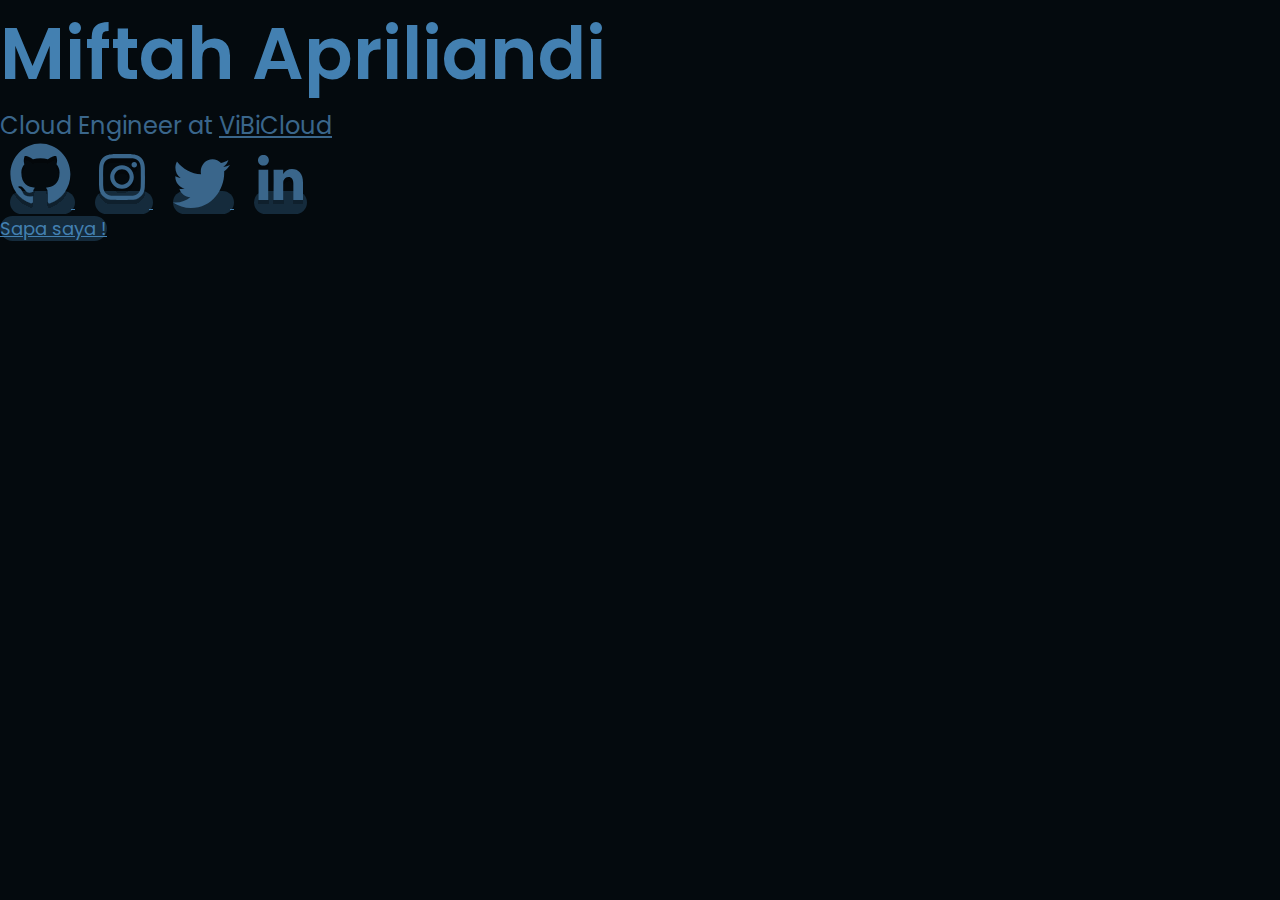
<file: index.html>
<!doctype html>
<html lang="en">

<head>
    <!-- Required meta tags -->
    <meta charset="utf-8">
    <meta name="viewport" content="width=device-width, initial-scale=1">

    <!-- Bootstrap CSS -->
    <link href="https://cdn.jsdelivr.net/npm/bootstrap@5.1.3/dist/css/bootstrap.min.css" rel="stylesheet" integrity="sha384-1BmE4kWBq78iYhFldvKuhfTAU6auU8tT94WrHftjDbrCEXSU1oBoqyl2QvZ6jIW3" crossorigin="anonymous">
    <link rel="stylesheet" href="style.css">
    <link rel="icon" href="img/icon.svg" type="image/icon type">

    <title>Miftah Apriliandi</title>
  </head>
  <body>
      
    <div class="container d-flex justify-content-center align-items-center">

        <section class="jumbotron text-dark text-center">
            <h1 class="display-4">Miftah Apriliandi</h1>
            <p class="lead">Cloud Engineer at <a href="https://vibicloud.com">ViBiCloud</a> </p>
            <div class="links d-flex justify-content-center align-items-center">
                <a class="btn btn-link d-flex justify-content-center align-items-center" href="https://github.com/miftahapriliandi">
                    <svg width="61" height="65" viewBox="0 0 61 65" fill="none" xmlns="http://www.w3.org/2000/svg">
                    <g filter="url(#filter0_d)">
                    <path fill-rule="evenodd" clip-rule="evenodd" d="M30.382 0.382023C13.807 0.382023 0.382019 14.1466 0.382019 31.1408C0.382019 44.7516 8.96952 56.2477 20.8945 60.3233C22.3945 60.5924 22.957 59.6696 22.957 58.8622C22.957 58.1317 22.9195 55.7094 22.9195 53.1334C15.382 54.556 13.432 51.2494 12.832 49.5192C12.4945 48.6349 11.032 45.9051 9.75702 45.1745C8.70702 44.5978 7.20702 43.1752 9.71952 43.1368C12.082 43.0983 13.7695 45.3668 14.332 46.2896C17.032 50.9418 21.3445 49.6346 23.0695 48.8272C23.332 46.8278 24.1195 45.4821 24.982 44.7132C18.307 43.9442 11.332 41.2912 11.332 29.526C11.332 26.181 12.4945 23.4127 14.407 21.2596C14.107 20.4906 13.057 17.3378 14.707 13.1085C14.707 13.1085 17.2195 12.3011 22.957 16.2613C25.357 15.5692 27.907 15.2232 30.457 15.2232C33.007 15.2232 35.557 15.5692 37.957 16.2613C43.6945 12.2626 46.207 13.1085 46.207 13.1085C47.857 17.3378 46.807 20.4906 46.507 21.2596C48.4195 23.4127 49.582 26.1425 49.582 29.526C49.582 41.3297 42.5695 43.9442 35.8945 44.7132C36.982 45.6744 37.9195 47.5199 37.9195 50.4035C37.9195 54.5175 37.882 57.8241 37.882 58.8622C37.882 59.6696 38.4445 60.6309 39.9445 60.3233C51.7945 56.2477 60.382 44.7132 60.382 31.1408C60.382 14.1466 46.957 0.382023 30.382 0.382023Z" fill="#3A668B"/>
                    </g>
                    <defs>
                    <filter id="filter0_d" x="0.382019" y="0.382023" width="60" height="64" filterUnits="userSpaceOnUse" color-interpolation-filters="sRGB">
                    <feFlood flood-opacity="0" result="BackgroundImageFix"/>
                    <feColorMatrix in="SourceAlpha" type="matrix" values="0 0 0 0 0 0 0 0 0 0 0 0 0 0 0 0 0 0 127 0" result="hardAlpha"/>
                    <feOffset dy="4"/>
                    <feComposite in2="hardAlpha" operator="out"/>
                    <feColorMatrix type="matrix" values="0 0 0 0 0 0 0 0 0 0 0 0 0 0 0 0 0 0 0.25 0"/>
                    <feBlend mode="normal" in2="BackgroundImageFix" result="effect1_dropShadow"/>
                    <feBlend mode="normal" in="SourceGraphic" in2="effect1_dropShadow" result="shape"/>
                    </filter>
                    </defs>
                    </svg>
                </a>
                <a class="btn btn-link d-flex justify-content-center align-items-center" href="https://instagram.com/miftahapriliandi">
                    <svg width="54" height="54" viewBox="0 0 54 54" fill="none" xmlns="http://www.w3.org/2000/svg">
                    <g filter="url(#filter0_d)">
                    <path d="M26.9887 4.1422C33.127 4.1422 33.854 4.16556 36.2781 4.27616C38.5195 4.37846 39.7367 4.75297 40.5469 5.0677C41.6198 5.48473 42.3857 5.98298 43.1901 6.78738C43.9945 7.59179 44.4928 8.35768 44.9097 9.43065C45.2246 10.2408 45.5991 11.458 45.7014 13.6993C45.812 16.1235 45.8353 16.8505 45.8353 22.9888C45.8353 29.1271 45.812 29.8541 45.7014 32.2782C45.5991 34.5196 45.2246 35.7368 44.9097 36.547C44.4928 37.6199 43.9945 38.3858 43.1901 39.1902C42.3857 39.9946 41.6198 40.4929 40.5469 40.9098C39.7367 41.2247 38.5195 41.5992 36.2781 41.7015C33.8544 41.8121 33.1274 41.8354 26.9887 41.8354C20.8501 41.8354 20.123 41.8121 17.6993 41.7015C15.4579 41.5992 14.2407 41.2247 13.4306 40.9098C12.3576 40.4929 11.5917 39.9946 10.7873 39.1902C9.98289 38.3858 9.48464 37.6199 9.0677 36.547C8.75288 35.7368 8.37837 34.5196 8.27607 32.2783C8.16547 29.8541 8.14211 29.1271 8.14211 22.9888C8.14211 16.8505 8.16547 16.1235 8.27607 13.6994C8.37837 11.458 8.75288 10.2408 9.0677 9.43065C9.48464 8.35768 9.98289 7.59179 10.7873 6.78738C11.5917 5.98298 12.3576 5.48473 13.4306 5.0677C14.2407 4.75297 15.4579 4.37846 17.6992 4.27616C20.1234 4.16556 20.8504 4.1422 26.9887 4.1422ZM26.9887 0C20.7453 0 19.9625 0.0264637 17.5105 0.138341C15.0635 0.250036 13.3925 0.638596 11.9302 1.20693C10.4184 1.79442 9.13642 2.58048 7.8584 3.85849C6.58039 5.13651 5.79433 6.41854 5.20683 7.93025C4.6385 9.3926 4.24994 11.0636 4.13825 13.5106C4.02637 15.9625 4 16.7454 4 22.9888C4 29.2322 4.02637 30.0151 4.13825 32.467C4.24994 34.914 4.6385 36.585 5.20683 38.0474C5.79433 39.559 6.58039 40.8411 7.8584 42.1191C9.13642 43.3971 10.4184 44.1832 11.9302 44.7707C13.3925 45.339 15.0635 45.7276 17.5105 45.8393C19.9625 45.9512 20.7453 45.9775 26.9887 45.9775C33.2321 45.9775 34.015 45.9512 36.4669 45.8393C38.9139 45.7276 40.5849 45.339 42.0473 44.7707C43.559 44.1832 44.841 43.3971 46.119 42.1191C47.397 40.8411 48.1831 39.5591 48.7706 38.0474C49.3389 36.585 49.7275 34.914 49.8392 32.467C49.9511 30.0151 49.9775 29.2322 49.9775 22.9888C49.9775 16.7454 49.9511 15.9625 49.8392 13.5106C49.7275 11.0636 49.3389 9.3926 48.7706 7.93025C48.1831 6.41854 47.397 5.13651 46.119 3.85849C44.841 2.58048 43.559 1.79442 42.0473 1.20693C40.5849 0.638596 38.9139 0.250036 36.4669 0.138341C34.015 0.0264637 33.2321 0 26.9887 0ZM26.9887 11.1837C20.469 11.1837 15.1836 16.4691 15.1836 22.9888C15.1836 29.5085 20.469 34.7939 26.9887 34.7939C33.5085 34.7939 38.7938 29.5085 38.7938 22.9888C38.7938 16.4691 33.5085 11.1837 26.9887 11.1837ZM26.9887 30.6518C22.7566 30.6518 19.3258 27.2209 19.3258 22.9888C19.3258 18.7567 22.7566 15.3258 26.9887 15.3258C31.2208 15.3258 34.6517 18.7567 34.6517 22.9888C34.6517 27.2209 31.2208 30.6518 26.9887 30.6518ZM42.0188 10.7173C42.0188 12.2409 40.7838 13.476 39.2602 13.476C37.7366 13.476 36.5015 12.2409 36.5015 10.7173C36.5015 9.19375 37.7366 7.95872 39.2602 7.95872C40.7838 7.95872 42.0188 9.19375 42.0188 10.7173Z" fill="#3A668B"/>
                    </g>
                    <defs>
                    <filter id="filter0_d" x="0" y="0" width="53.9775" height="53.9775" filterUnits="userSpaceOnUse" color-interpolation-filters="sRGB">
                    <feFlood flood-opacity="0" result="BackgroundImageFix"/>
                    <feColorMatrix in="SourceAlpha" type="matrix" values="0 0 0 0 0 0 0 0 0 0 0 0 0 0 0 0 0 0 127 0" result="hardAlpha"/>
                    <feOffset dy="4"/>
                    <feGaussianBlur stdDeviation="2"/>
                    <feComposite in2="hardAlpha" operator="out"/>
                    <feColorMatrix type="matrix" values="0 0 0 0 0 0 0 0 0 0 0 0 0 0 0 0 0 0 0.25 0"/>
                    <feBlend mode="normal" in2="BackgroundImageFix" result="effect1_dropShadow"/>
                    <feBlend mode="normal" in="SourceGraphic" in2="effect1_dropShadow" result="shape"/>
                    </filter>
                    </defs>
                    </svg>
                </a>
                <a class="btn btn-link d-flex justify-content-center align-items-center" href="https://twitter.com/mifthapriliandi">
                    <svg width="57" height="49" viewBox="0 0 57 49" fill="none" xmlns="http://www.w3.org/2000/svg">
                        <path d="M57 5.96675C54.9028 6.94611 52.649 7.60801 50.2834 7.9057C52.6979 6.38168 54.5521 3.96853 55.4253 1.09326C53.1658 2.50422 50.6631 3.52902 47.9993 4.08137C45.866 1.6882 42.8268 0.192719 39.4634 0.192719C33.0049 0.192719 27.7688 5.70595 27.7688 12.5061C27.7688 13.4712 27.8724 14.411 28.0718 15.3122C18.3526 14.7987 9.73581 9.89646 3.96805 2.4467C2.96144 4.26534 2.38475 6.38058 2.38475 8.6372C2.38475 12.9092 4.44946 16.6782 7.58728 18.8863C5.67019 18.8224 3.86713 18.2685 2.2903 17.3462C2.28947 17.3976 2.28947 17.4492 2.28947 17.501C2.28947 23.4671 6.32048 28.444 11.6702 29.5751C10.6888 29.8565 9.65574 30.0069 8.58909 30.0069C7.8356 30.0069 7.10295 29.9298 6.38907 29.7861C7.87709 34.6782 12.1958 38.2382 17.3131 38.3377C13.3108 41.6402 8.26843 43.6087 2.78964 43.6087C1.84579 43.6087 0.914869 43.5506 0 43.4368C5.17522 46.9306 11.3222 48.969 17.9263 48.969C39.4361 48.969 51.1985 30.2058 51.1985 13.934C51.1985 13.4 51.1872 12.869 51.1647 12.341C53.4494 10.6049 55.4321 8.4361 57 5.96675Z" fill="#3A668B"/>
                    </svg>
                </a>
                <a class="btn btn-link d-flex justify-content-center align-items-center" href="#">
                    <svg width="53" height="53" viewBox="0 0 53 53" fill="none" xmlns="http://www.w3.org/2000/svg">
                        <g filter="url(#filter0_d)">
                        <path d="M4 5.22727C4 3.71209 4.50677 2.46209 5.52027 1.47727C6.53377 0.492409 7.85137 0 9.47297 0C11.0657 0 12.3542 0.484818 13.3388 1.45455C14.3523 2.45455 14.8591 3.75755 14.8591 5.36364C14.8591 6.81818 14.3668 8.03027 13.3822 9C12.3687 10 11.0367 10.5 9.3861 10.5H9.34266C7.74999 10.5 6.4614 10 5.47683 9C4.49226 8 4 6.74241 4 5.22727ZM4.56467 45V14.6364H14.2075V45H4.56467ZM19.5502 45H29.193V28.0455C29.193 26.9848 29.3089 26.1666 29.5405 25.5909C29.9459 24.5606 30.5613 23.6894 31.3866 22.9773C32.2119 22.2651 33.2471 21.9091 34.4923 21.9091C37.7355 21.9091 39.3571 24.197 39.3571 28.7727V45H49V27.5909C49 23.106 47.9865 19.7045 45.9595 17.3864C43.9324 15.0682 41.2539 13.9091 37.9237 13.9091C34.1882 13.9091 31.278 15.5909 29.193 18.9545V19.0455H29.1496L29.193 18.9545V14.6364H19.5502C19.6081 15.606 19.6371 18.6212 19.6371 23.6818C19.6371 28.7424 19.6081 35.8485 19.5502 45Z" fill="#3A668B"/>
                        </g>
                        <defs>
                        <filter id="filter0_d" x="0" y="0" width="53" height="53" filterUnits="userSpaceOnUse" color-interpolation-filters="sRGB">
                        <feFlood flood-opacity="0" result="BackgroundImageFix"/>
                        <feColorMatrix in="SourceAlpha" type="matrix" values="0 0 0 0 0 0 0 0 0 0 0 0 0 0 0 0 0 0 127 0" result="hardAlpha"/>
                        <feOffset dy="4"/>
                        <feGaussianBlur stdDeviation="2"/>
                        <feComposite in2="hardAlpha" operator="out"/>
                        <feColorMatrix type="matrix" values="0 0 0 0 0 0 0 0 0 0 0 0 0 0 0 0 0 0 0.25 0"/>
                        <feBlend mode="normal" in2="BackgroundImageFix" result="effect1_dropShadow"/>
                        <feBlend mode="normal" in="SourceGraphic" in2="effect1_dropShadow" result="shape"/>
                        </filter>
                        </defs>
                    </svg>
                </a>
            </div>
            <a class="btn btn-custom mt-4" href="mailto:miftahapriliandi@gmail.com"> Sapa saya !</a>
        </section>

    </div>

    <script src="https://cdn.jsdelivr.net/npm/bootstrap@5.1.3/dist/js/bootstrap.bundle.min.js" integrity="sha384-ka7Sk0Gln4gmtz2MlQnikT1wXgYsOg+OMhuP+IlRH9sENBO0LRn5q+8nbTov4+1p" crossorigin="anonymous"></script>
  </body>

<!-- Mirrored from miftahapriliandi.my.id/ by HTTrack Website Copier/3.x [XR&CO'2017], Sat, 15 Jan 2022 10:26:22 GMT -->
</html>
</file>
<file: style.css>
@import url("https://fonts.googleapis.com/css2?family=Poppins:wght@400;500;600;700&amp;display=swap");

* {
  font-family: "Poppins";
  padding: 0;
  margin: 0;
  box-sizing: border-box;
}

body {
  background-color: #040a0e;
}

.container {
  height: 100vh;
}

.display-4 {
  color: #4380b1;
  font-weight: 600;
  font-size: 72px;
}

.lead {
  color: #3a668b;
  font-weight: normal;
  font-size: 24px;
}

.lead a {
  color: #3a668b;
  font-weight: normal;
  font-size: 24px;
}

.btn-custom {
  width: 158px;
  height: 42px;
  background-color: #152b3c;
  border-radius: 25.5px;
  color: #4380b1;
  font-size: 18px;
}

.btn-custom:hover {
  color: #bdc9d3;
}

.btn-link {
  width: 63px;
  height: 63px;
  background-color: #152b3c;
  border-radius: 50px;
  color: #4380b1;
  margin: 10px;
}

@media (max-width: 600px) {
  .container {
    width: 92%;
  }

  .display-4 {
    font-size: 36px;
  }
  .lead {
    font-size: 12px;
  }

  .lead a {
    font-size: 12px;
  }

  .btn-custom {
    width: 107px;
    height: 33px;
    font-size: 12px;
  }

  .btn-link {
    width: 43px;
    height: 43px;
    background-color: #152b3c;
    border-radius: 50px;
    color: #4380b1;
    margin: 8px;
  }
}
</file>
